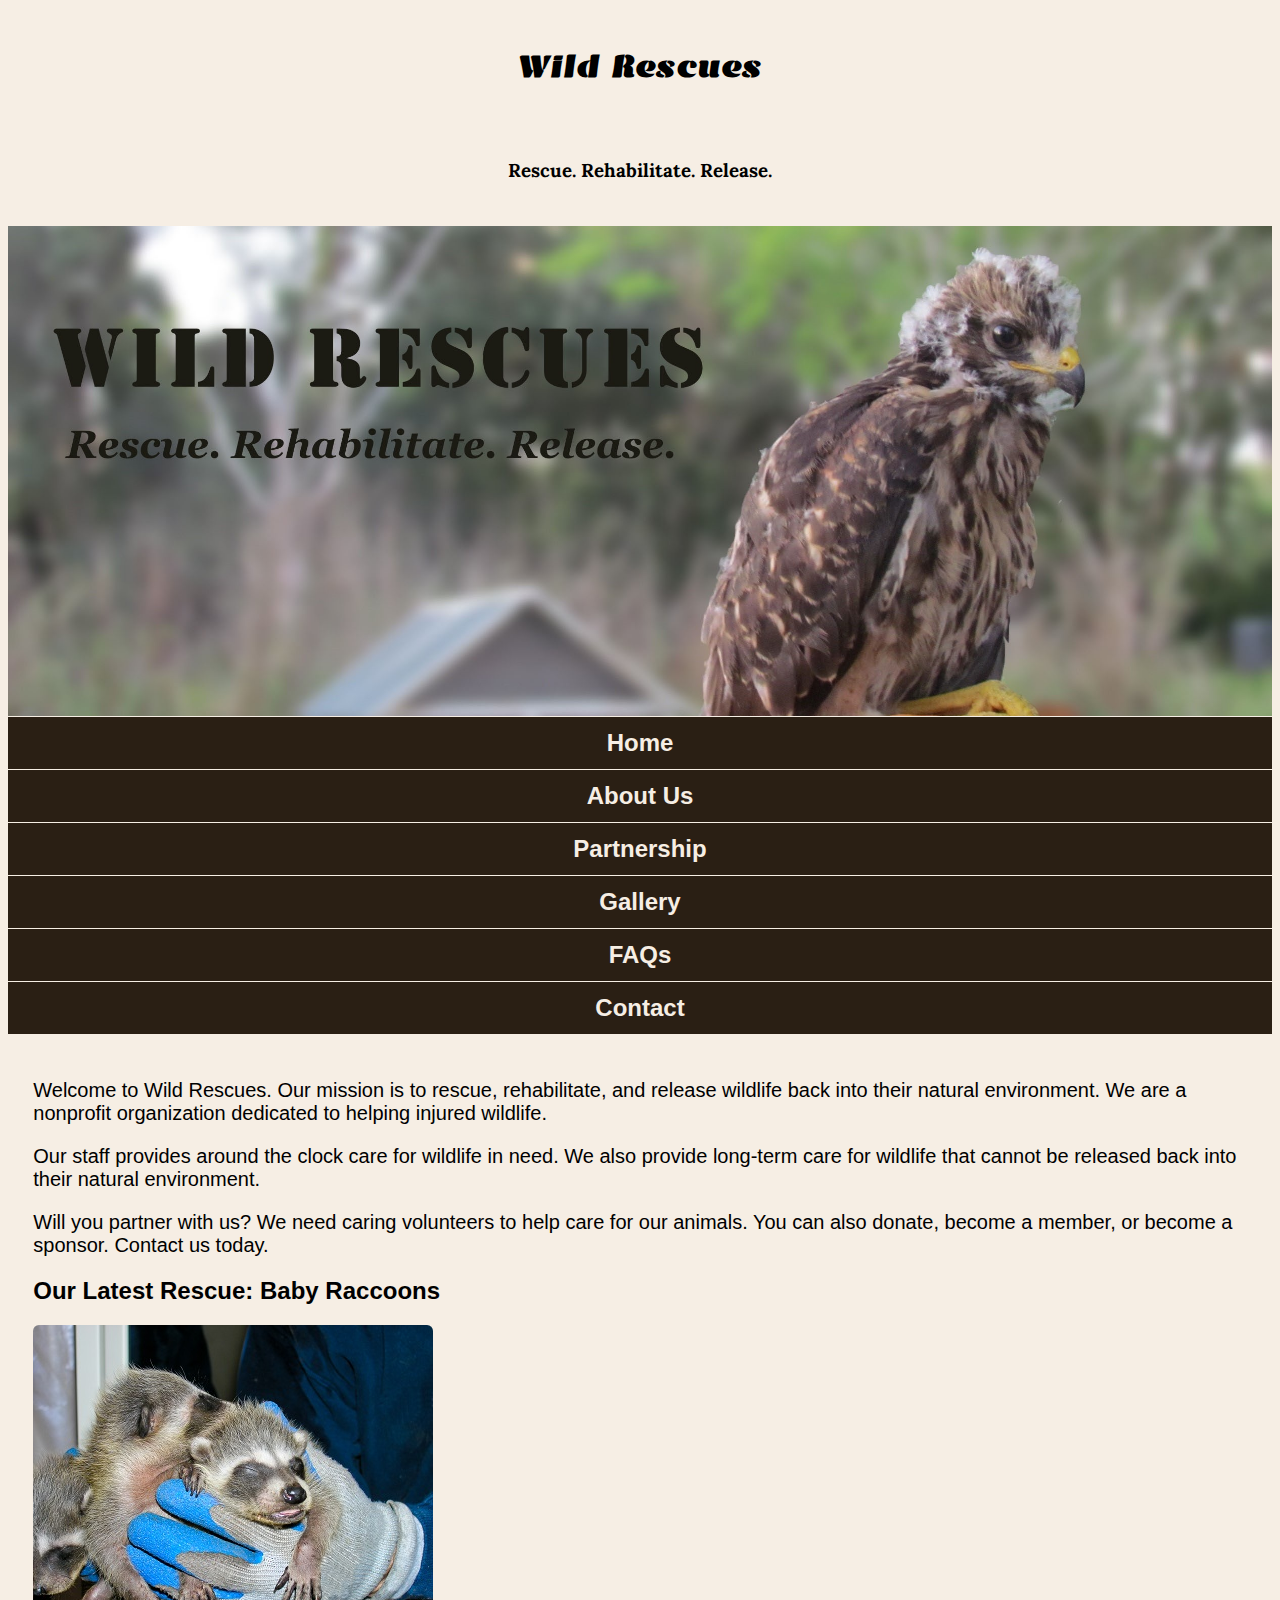
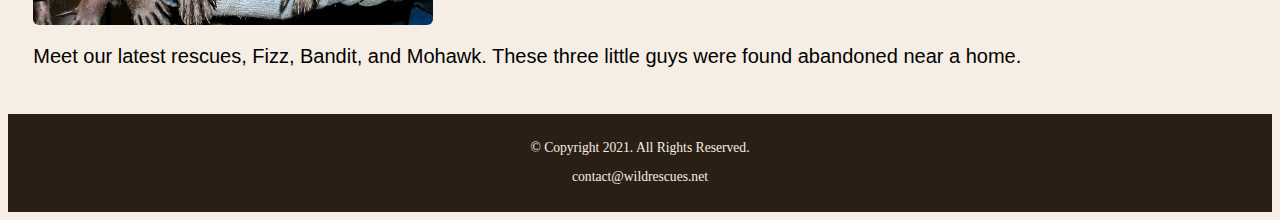
<file: index.html>
<!DOCTYPE html>
<!-- 
	Student Name: Maria Cruz
	File Name: index.html
	Today's Date: May 7, 2021
 -->
<html lang="en">
<head>
	<title>Wild Rescues: Home</title>
	<meta charset="utf-8">
    <link rel="stylesheet" href="css/styles.css">
    <link href="https://fonts.googleapis.com/css2?family=Emblema+One&family=Lora:ital,wght@0,400..700;1,400..700&display=swap" rel="stylesheet">
</head>
<body>

	<header> 
        <div class="tablet-desktop"></div>
        
        <div class="mobile">
        
        <h1>Wild Rescues</h1>
        <h3>Rescue. Rehabilitate. Release.</h3>
        
        </div>
        
		<a href="index.html"><img src="images/baby-hawk.jpg" alt="rescued baby hawk"></a>
	</header>
	
	<nav>
		<ul>
            <li><a href="index.html">Home</a></li>  
            <li><a href="about.html">About Us</a></li> 
            <li><a href="partnership.html">Partnership</a></li> 
            <li><a href="gallery.html">Gallery</a></li> 
            <li><a href="faqs.html">FAQs</a></li> 
            <li><a href="contact.html">Contact</a></li>
        </ul>
	</nav>
    
	<!-- Use the main area to add the main content to the webpage -->
	<main>
        
        <div id="welcome">
	
            <p>Welcome to Wild Rescues. Our mission is to rescue, rehabilitate, and release wildlife back into their natural environment. We are a nonprofit organization dedicated to helping injured wildlife.</p>

            <p>Our staff provides around the clock care for wildlife in need. We also provide long-term care for wildlife that cannot be released back into their natural environment.</p>

            <p>Will you partner with us? We need caring volunteers to help care for our animals. You can also donate, become a member, or become a sponsor. Contact us today.</p>
            
        </div>
        
        <div id="latest">
            
            <h2>Our Latest Rescue: Baby Raccoons</h2>
            <img src="images/baby-raccoons.jpg" alt="hands holding three baby raccoons" class="round">
            <p>Meet our latest rescues, Fizz, Bandit, and Mohawk. These three little guys were found abandoned near a home.</p>
        
        </div>
	
	</main>
	
	<footer>
		<p>&copy; Copyright 2021. All Rights Reserved.</p>
		<p><a href="mailto:contact@wildrescues.net">contact@wildrescues.net</a></p>
	</footer>
	
</body>
</html>
</file>
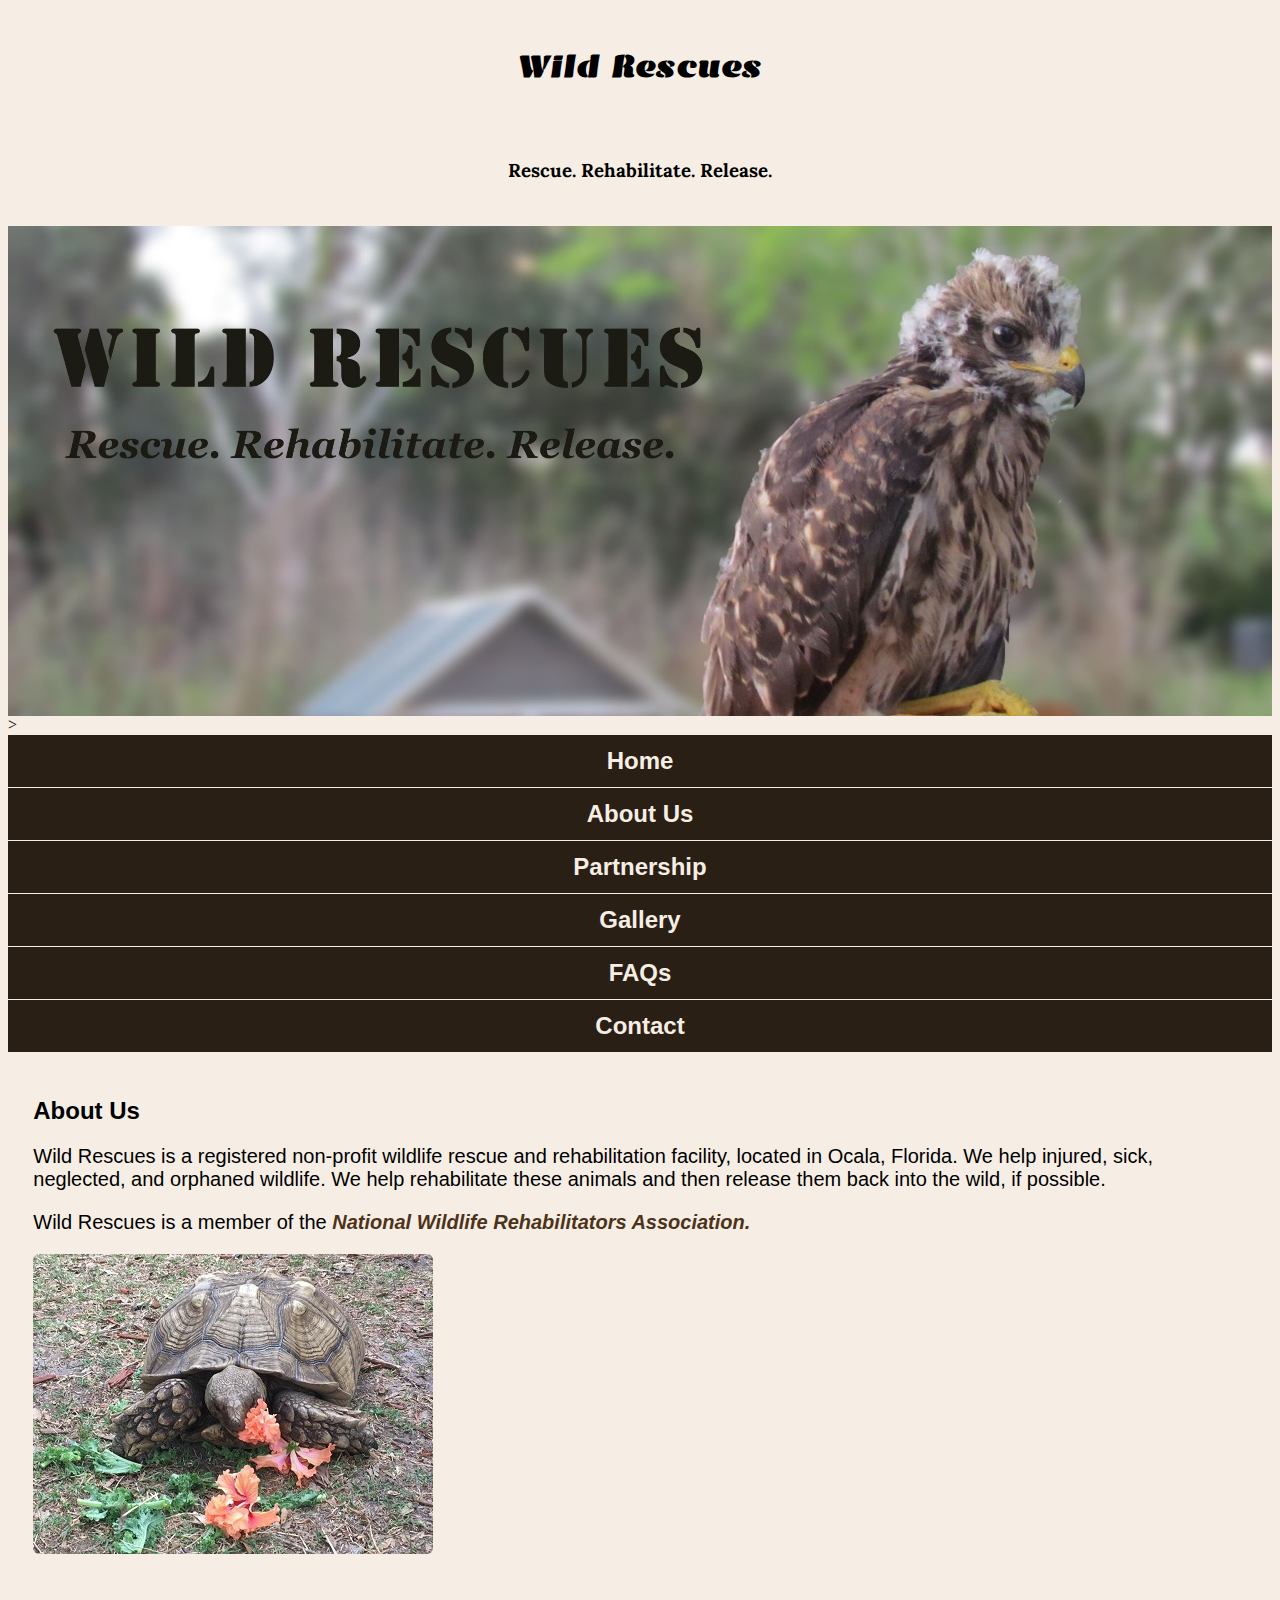
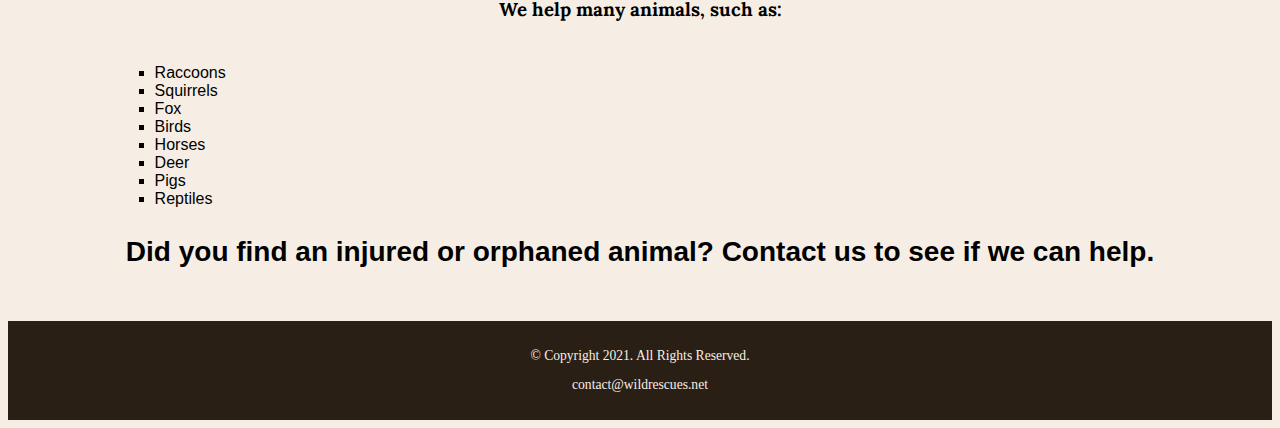
<file: about.html>
<!DOCTYPE html>
<!-- 
	Student Name: Maria Cruz
	File Name: about.html
	Today's Date: May 20, 2021
 -->
<html lang="en">
<head>
	<title>Wild Rescues: About Us</title>
	<meta charset="utf-8">
    <link rel="stylesheet" href="css/styles.css">
     <link href="https://fonts.googleapis.com/css2?family=Emblema+One&family=Lora:ital,wght@0,400..700;1,400..700&display=swap" rel="stylesheet">
</head>
<body>

	<header>
		 <div class="tablet-desktop"></div>
        
        <div class="mobile">
        
        <h1>Wild Rescues</h1>
        <h3>Rescue. Rehabilitate. Release.</h3>
        
        </div>
        
		<a href="index.html"><img src="images/baby-hawk.jpg" alt="rescued baby hawk"></a>>
	</header>
	
	<nav>
		<ul>
            <li><a href="index.html">Home</a></li>  
            <li><a href="about.html">About Us</a></li> 
            <li><a href="partnership.html">Partnership</a></li> 
            <li><a href="gallery.html">Gallery</a></li> 
            <li><a href="faqs.html">FAQs</a></li> 
            <li><a href="contact.html">Contact</a></li>
        </ul>
	</nav>
	
	<!-- Use the main area to add the main content to the webpage -->
	<main>
        
        <div id="info">
            
            <h2>About Us</h2>
            <p>Wild Rescues is a registered non-profit wildlife rescue and rehabilitation facility, located in Ocala, Florida. We help injured, sick, neglected, and orphaned wildlife. We help rehabilitate these animals and then release them back into the wild, if possible.</p>
            <p>Wild Rescues is a member of the <a href="https://www.nwrawildlife.org/" target="_blank" class="link">National Wildlife Rehabilitators Association.</a></p>
            
            <img src="images/tortoise.jpg" alt="tortoise eating vegetation" class="round">
            
            <h3>We help many animals, such as:</h3>
            <ul>
                <li>Raccoons</li>
                <li>Squirrels</li>
                <li>Fox</li>
                <li>Birds</li>
                <li>Horses</li>
                <li>Deer</li>
                <li>Pigs</li>
                <li>Reptiles</li>
            </ul>
            
            <p class="action">Did you find an injured or orphaned animal? Contact us to see if we can help.</p>
            
        </div>
        
	</main>
	
	<footer>
		<p>&copy; Copyright 2021. All Rights Reserved.</p>
		<p><a href="mailto:contact@wildrescues.net">contact@wildrescues.net</a></p>
	</footer>
	
</body>
</html>
</file>
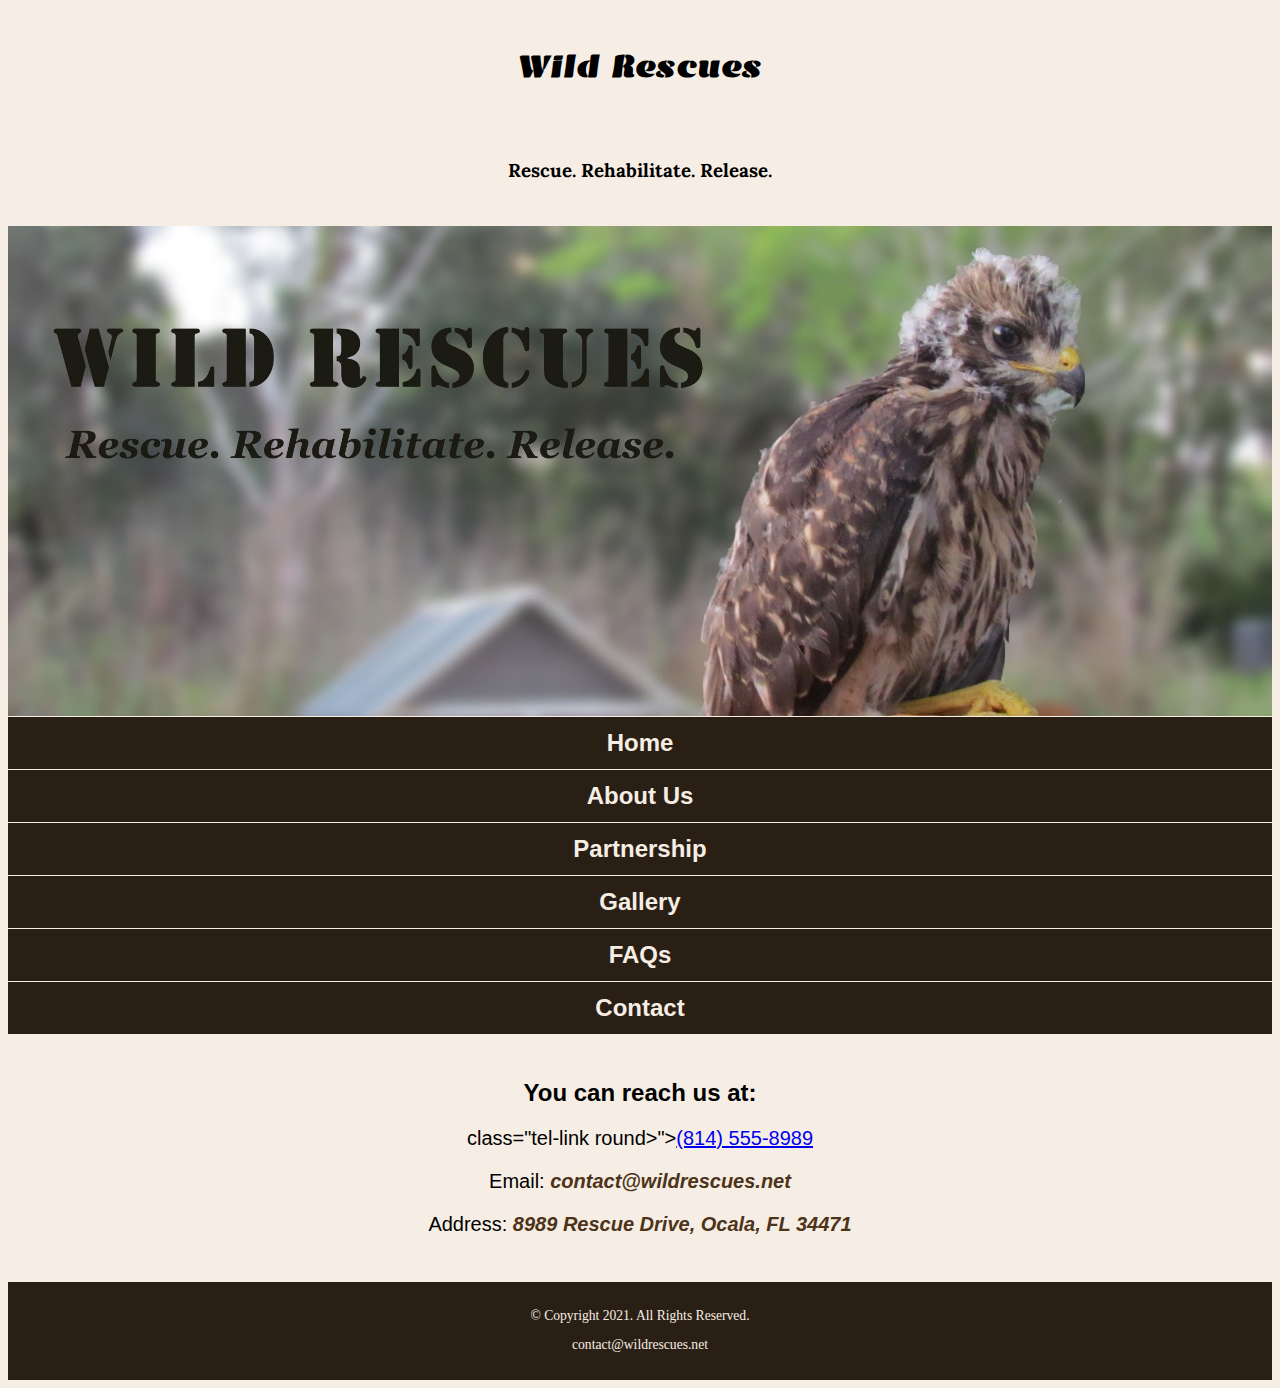
<file: contact.html>
<!DOCTYPE html>
<!-- 
	Student Name: Maria Cruz
	File Name: contact.html
	Today's Date: May 20, 2021
 -->
<html lang="en">
<head>
	<title>Wild Rescues: Contact</title>
	<meta charset="utf-8">
    <link rel="stylesheet" href="css/styles.css">
     <link href="https://fonts.googleapis.com/css2?family=Emblema+One&family=Lora:ital,wght@0,400..700;1,400..700&display=swap" rel="stylesheet">
</head>
<body>

	<header>
		 <div class="tablet-desktop"></div>
        
        <div class="mobile">
        
        <h1>Wild Rescues</h1>
        <h3>Rescue. Rehabilitate. Release.</h3>
        
        </div>
        
		<a href="index.html"><img src="images/baby-hawk.jpg" alt="rescued baby hawk"></a>
	</header>
	
	<nav>
		<ul>
            <li><a href="index.html">Home</a></li>  
            <li><a href="about.html">About Us</a></li> 
            <li><a href="partnership.html">Partnership</a></li> 
            <li><a href="gallery.html">Gallery</a></li> 
            <li><a href="faqs.html">FAQs</a></li> 
            <li><a href="contact.html">Contact</a></li>
        </ul>
	</nav>
	
	<!-- Use the main area to add the main content to the webpage -->
	<main>
        
        <div id="contact">
            
            <h2>You can reach us at:</h2>
            <p>class="tel-link round>"><a href="tel:8145558989">(814) 555-8989</a></p>
            <p>Email: <a href="mailto:contact@wildrescues.net" class="link">contact@wildrescues.net</a></p>
            <p>Address: <a href="https://goo.gl/maps/BTJzjc2tALd4RDWA8" target="_blank" class="link">8989 Rescue Drive, Ocala, FL 34471</a></p>
            
        </div>
        
	</main>
	
	<footer>
		<p>&copy; Copyright 2021. All Rights Reserved.</p>
		<p><a href="mailto:contact@wildrescues.net">contact@wildrescues.net</a></p>
	</footer>
	
</body>
</html>
</file>
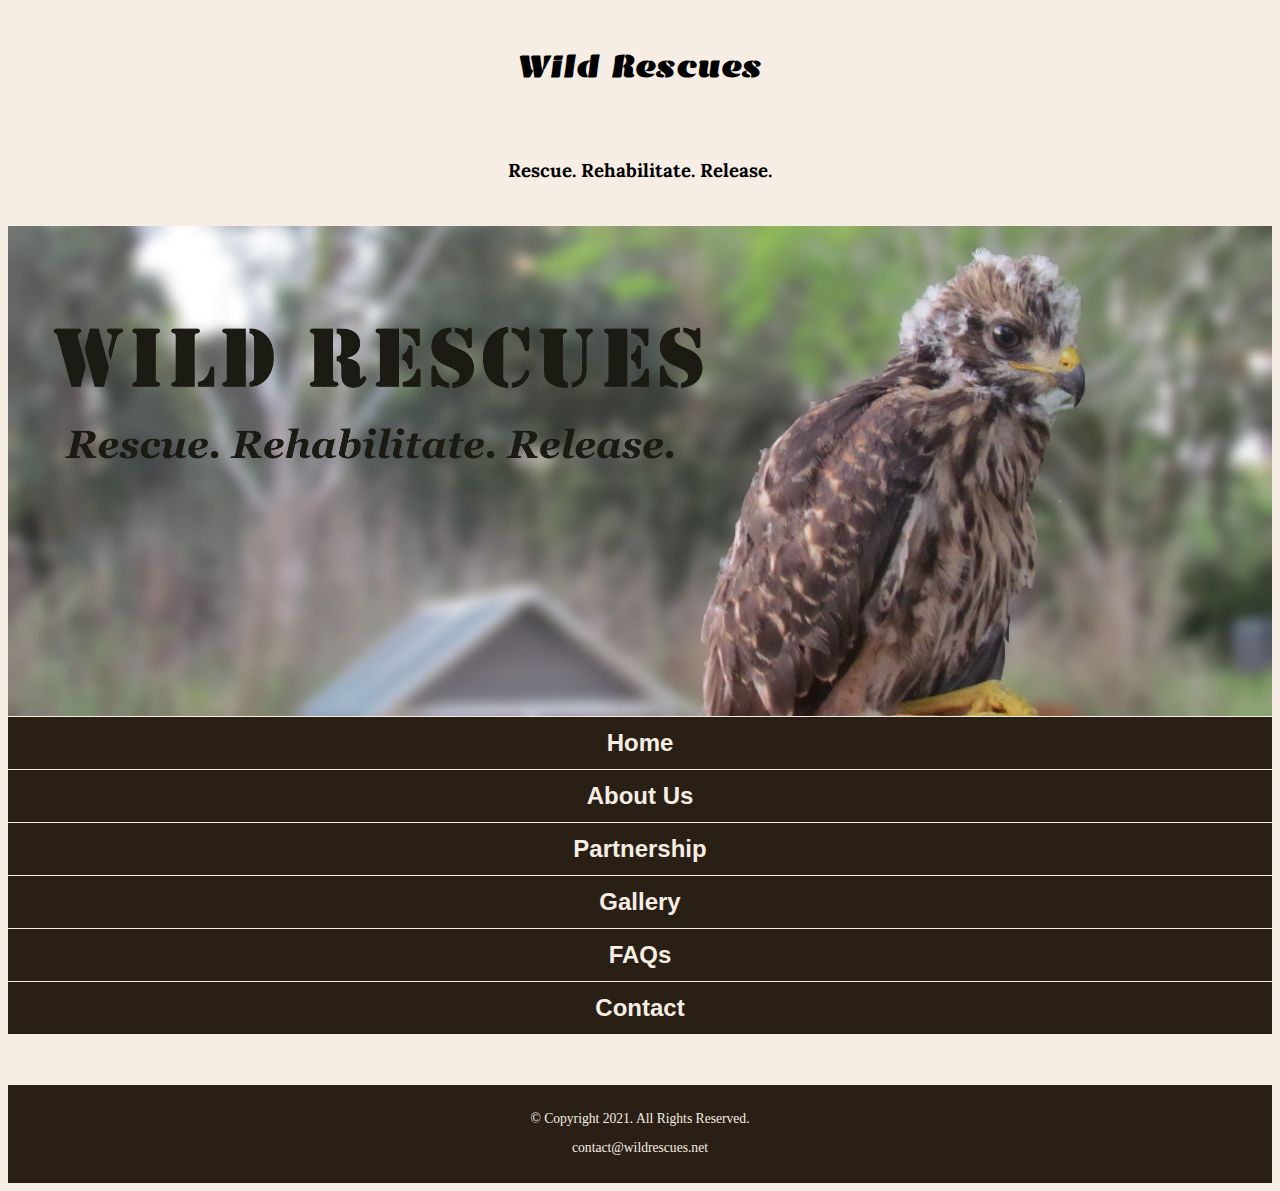
<file: template.html>
<!DOCTYPE html>
<!-- 
	Student Name: Maria Cruz
	File Name: template.html
	Today's Date: May 7, 2021
 -->
<html lang="en">
<head>
	<title><span class="icon">&#128062;</span>Wild Rescues: Template</title>
	<meta charset="utf-8">
    <link rel="stylesheet" href="css/styles.css">
     <link href="https://fonts.googleapis.com/css2?family=Emblema+One&family=Lora:ital,wght@0,400..700;1,400..700&display=swap" rel="stylesheet">
</head>
<body>

	<header>
		 <div class="tablet-desktop"></div>
        
        <div class="mobile">
        
        <h1>Wild Rescues</h1>
        <h3>Rescue. Rehabilitate. Release.</h3>
        
        </div>
        
		<a href="index.html"><img src="images/baby-hawk.jpg" alt="rescued baby hawk"></a>
	</header>
	
	<nav>
		<ul>
            <li><a href="index.html">Home</a></li>  
            <li><a href="about.html">About Us</a></li> 
            <li><a href="partnership.html">Partnership</a></li> 
            <li><a href="gallery.html">Gallery</a></li> 
            <li><a href="faqs.html">FAQs</a></li> 
            <li><a href="contact.html">Contact</a></li>
        </ul>
	</nav>
	
	<!-- Use the main area to add the main content to the webpage -->
	<main>
        
        <div>
        </div>
        
	</main>
	
	<footer>
		<p>&copy; Copyright 2021. All Rights Reserved.</p>
		<p><a href="mailto:contact@wildrescues.net">contact@wildrescues.net</a></p>
	</footer>
	
</body>
</html>
</file>
<file: css/styles.css>
/*
Author: Maria Cruz
Date: Current Date
File Name: styles.css
*/

/* CSS Reset */
body, header, nav, main, footer, img, h1, h3, ul {
    padding: 0;
    border: 0;
}

/* Style rules for body and images */
body {
    background-color: #f6eee4;
}

img {
    max-width: 100%;
    display: block;
}

/*Style rules for mobile viewport*/

/*Style rules to show mobile class and hide tablet-desktop class*/
.mobile {
    display: block;
}

.tablet-desktop {
    display: none;
}

/* Style rues for header area */
h1 {
    padding: 2%;
    text-align: center;
    font-family:"Emblema One", system-ui;
}

h3 {
    padding: 2%;
    text-align: center;
    font-family: "Lora", serif;
}

/* Style rules for navigation area */
nav {
    background-color: #2a1f14;
}

nav ul {
    list-style-type: none;
    margin: 0;
    text-align: center;
}

nav li {
    display: block;
    font-size: 1.5em;
    font-family: Geneva, Arial, sans-serif;
    font-weight: bold;
    border-top: .5px solid #f6eee4;
}

nav li a {
    display: block;
    color: #f6eee4;
    padding: 0.5em 2em;
    text-decoration: none;
}

/* Style rules for main content */
main {
    padding: 2%;
    font-family: Verdana, Arial, sans-serif;
}

main p {
    font-size: 1.25em;
}

main h3 {
    padding-top: 2%;
}

main ul {
    list-style-type: square;
}

.link {
    color: #4d3319;
    text-decoration: none;
    font-weight: bold;
    font-style: italic;
}

.action {
    font-size: 1.75em;
    font-weight: bold;
    text-align: center;
}

.round {
    border-radius: 6px;
}

#info ul {
    margin-left: 10%;
}

#contact {
    text-align: center;
}

.tel-link {
    background-color: #2a1f14;
    padding: 2%;
    width: 80%;
    margin-top: 0;
    margin-bottom: 0;
    margin-left: auto;
    margin-right: auto;
}

/* Style rules for footer content */
footer {
    text-align: center;
    font-size: 0.85em;
    background-color: #2a1f14;
    color: #f6eee4;
    padding: 1% 0;
}

footer a {
    color: #f6eee4;
    text-decoration: none;
}
</file>
